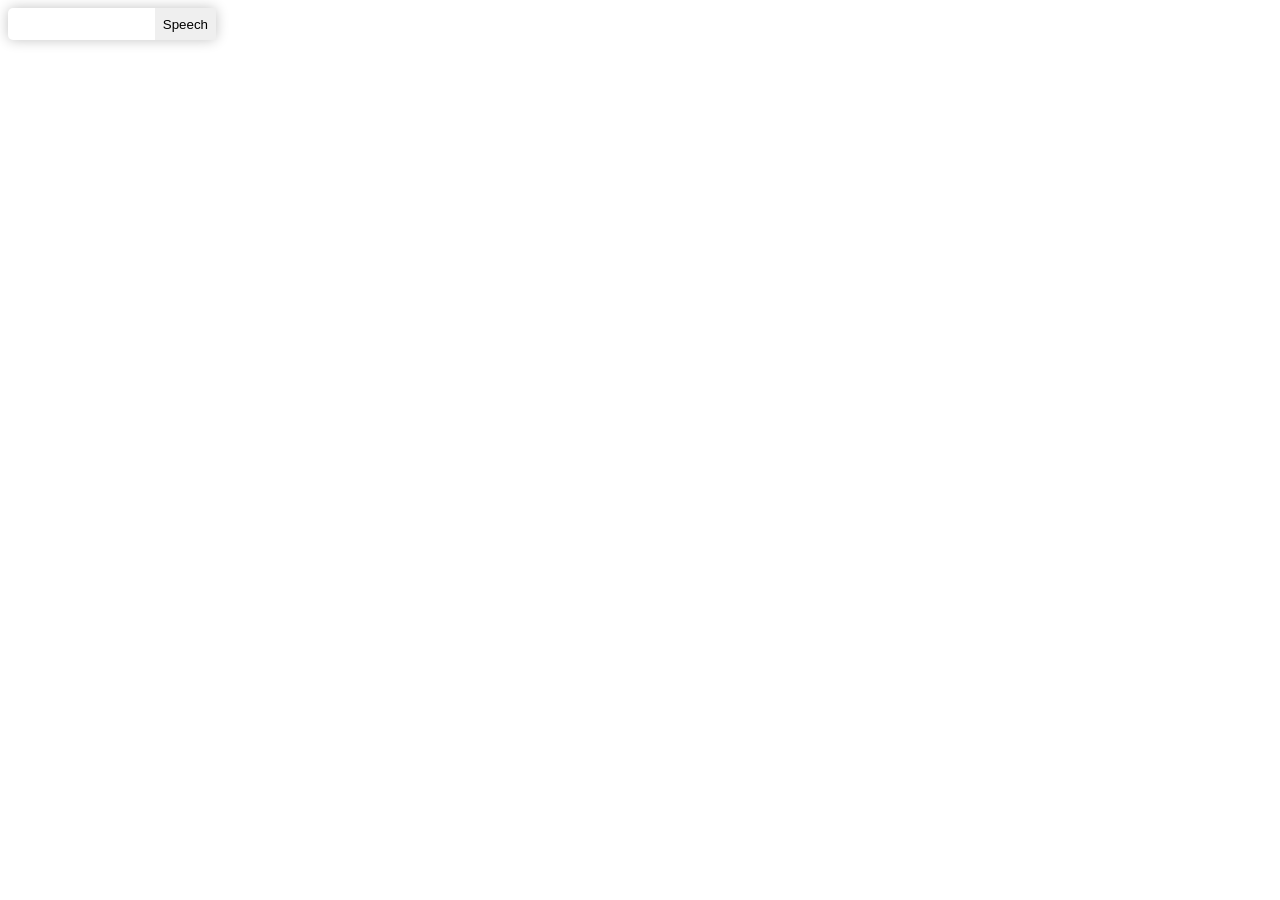
<file: speechToText/index.html>
<!DOCTYPE html>
<html>
<head>
   <title>Speech to text</title>
</head>
<body>
      <div class="speaker" style="display: flex;justify-content: space-between;width: 13rem;box-shadow: 0 0 13px #0000003d;border-radius: 5px;">
         <p id="action" style="color: grey;font-weight: 800; padding: 0; padding-left: 2rem;"></p>
         <button onclick="runSpeechRecog()" style="border: transparent;padding: 0 0.5rem;">
            Speech
         </button>
      </div>
      <h3 id="output" class="hide"></h3>
      <script>
         runSpeechRecog = () => {
            document.getElementById("output").innerHTML = "Loading text...";
            var output = document.getElementById('output');
            var action = document.getElementById('action');
            let recognization = new webkitSpeechRecognition();
            recognization.onstart = () => {
               action.innerHTML = "Listening....";
            }
            recognization.onresult = (e) => {
               var transcript = e.results[0][0].transcript;
               output.innerHTML = transcript;
               output.classList.remove("hide")
               action.innerHTML = "";
            }
            recognization.start();
         }
      </script>
   </body>
</html>
</file>
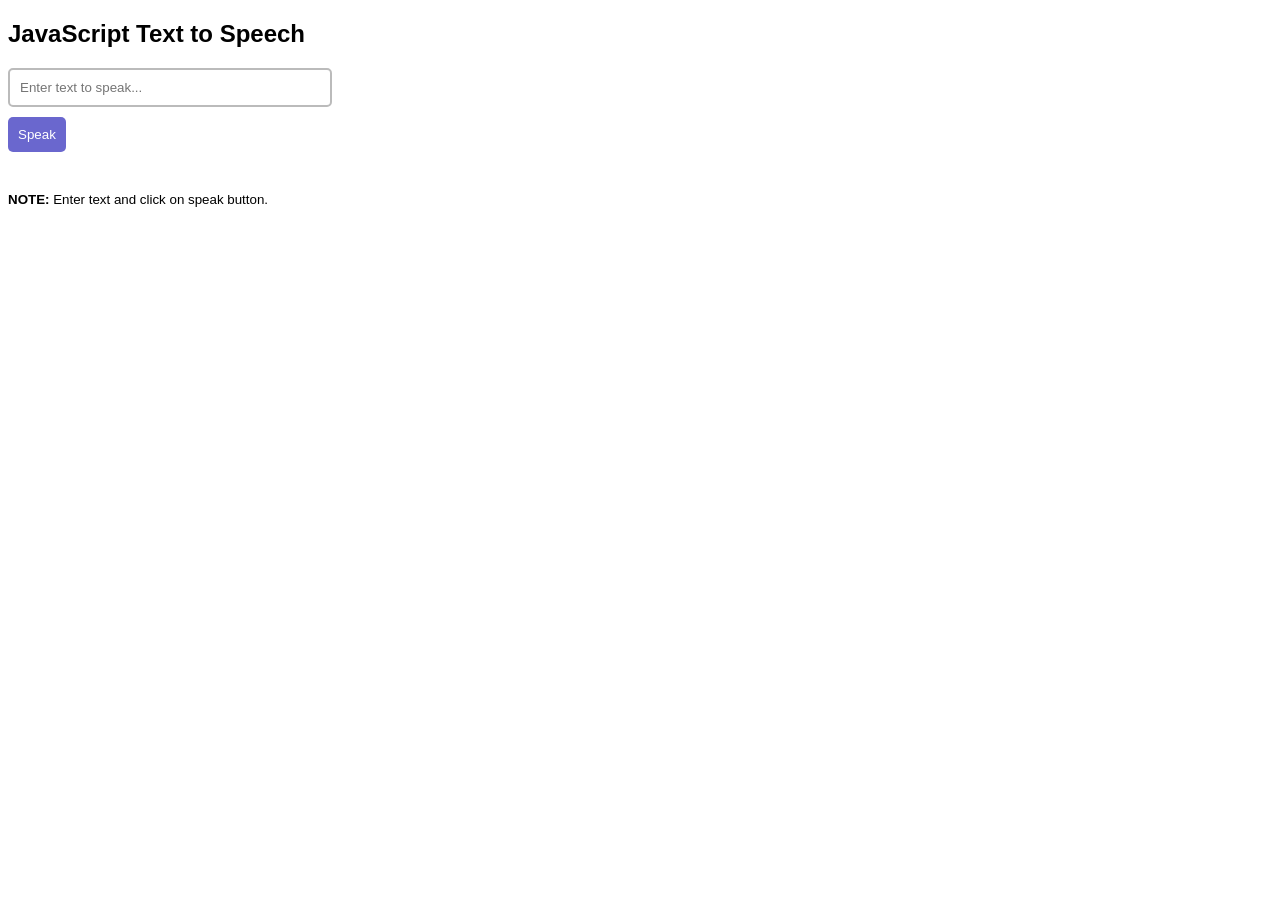
<file: textToSpeech/index.htm>
<!doctype html>
	<head>
		<style>
			/* CSS comes here */
			body {
			    font-family:arial;
			}
			input {
			    padding: 10px;
			    width: 300px;
			    border-radius: 5px;
			    border: solid 2px #BBB;
			}
			div {
			    margin:10px 0px;
			}
			button {
			    padding:10px;
			    background-color:#6a67ce;
			    color: #FFFFFF;
			    border: 0px;
			    cursor:pointer;
			    border-radius: 5px;
			}
		</style>
		<title>Pure JavaScript Text to Audio</title>
	</head>
	<body>
	    <h2>JavaScript Text to Speech</h2>
		<div><input type="text" id="text-to-speech" placeholder="Enter text to speak..."/></div>
        <div><button type="button" onclick="textToAudio()">Speak</button></div>
        <br/>
        <div><small><b>NOTE:</b> Enter text and click on speak button.</small></div>
		<script>
			/* JS comes here */
            function textToAudio() {
                let msg = document.getElementById("text-to-speech").value;
                
                let speech = new SpeechSynthesisUtterance();
                speech.lang = "en-IN";
                
                speech.text = msg;
                speech.volume = 1;
                speech.rate = 1;
                speech.pitch = 3;
                
                window.speechSynthesis.speak(speech);
            }
		</script>
	</body>
</html>

<!-- In the Web Speech API, we can convert:

Text-to-Speech using SpeechSynthesis
Speech-to-Text using SpeechRecognition
We will be using the following two interfaces to convert text to speech:

SpeechSynthesisUtterance has data of what text to be spoken and how it should be spoken(speed, pitch, lang, and voice).
SpeechSynthesis can be used to retrieve information about voices available on the device, start and pause speech, etc.
Properties in SpeechSynthesisUtterance
lang: the language of the output.
pitch: sets a pitch(the relative highness or lowness of a tone) for the output spoken words. It has a range from 0 to 2.
rate: the speed at which the text is spoken. rate ranges from 0.1 to 10.
text: The text to be spoken.
voice: which voice to be used to speak.
volume: The output volume. It ranges from 0 to 1.
Methods in SpeechSynthesis
speak: to start speaking the text
getVoices: get the available voices in the system.
pause: pause the speech
resume: resume the speech
cancel: cancel the speech -->
</file>
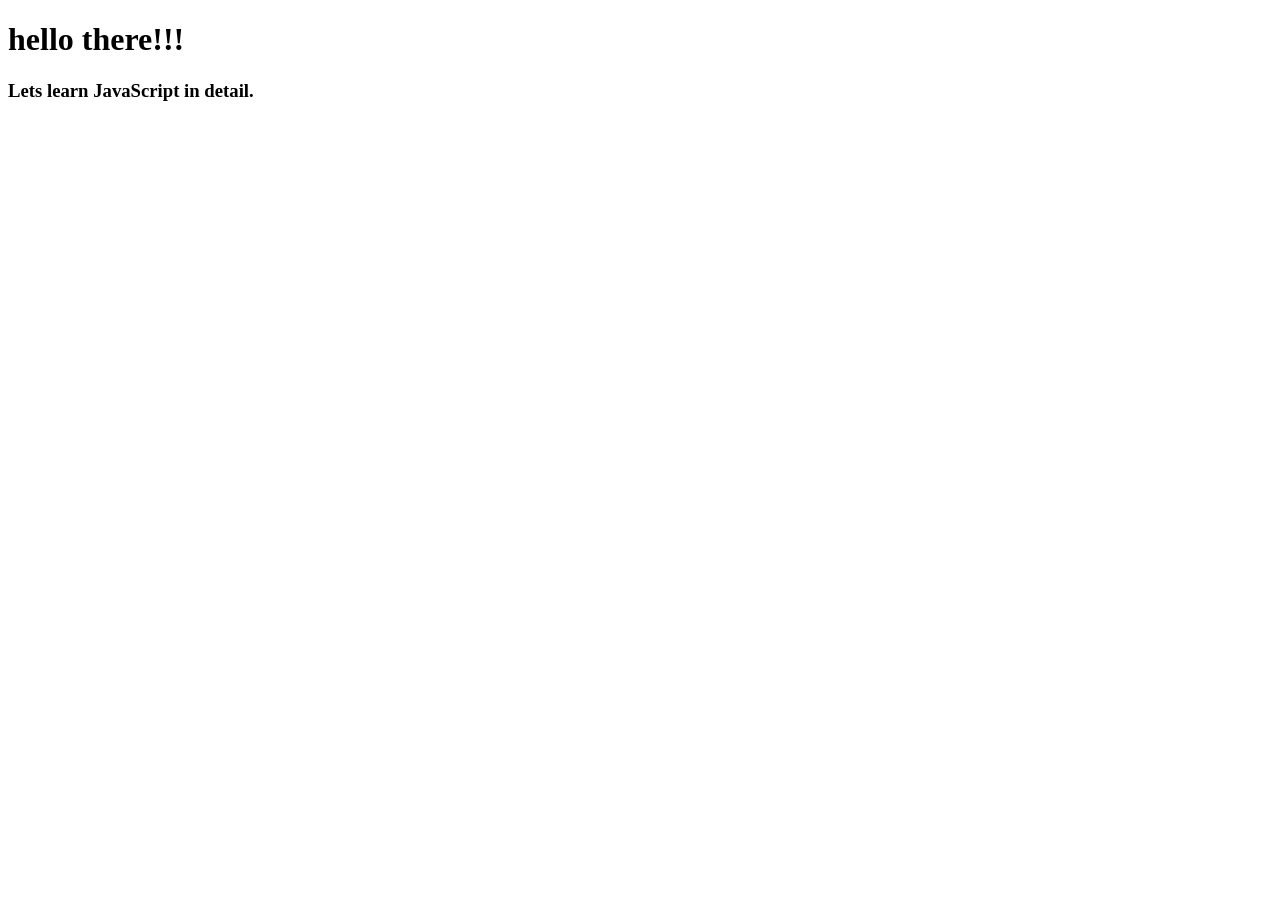
<file: js1.html>
<!DOCTYPE html>
<html lang="en">
<head>
    <meta charset="UTF-8">
    <meta http-equiv="X-UA-Compatible" content="IE=edge">
    <meta name="viewport" content="width=device-width, initial-scale=1.0">
    <title>Document</title>
</head>
<body>
    <h1>hello there!!!</h1>
    <h3>Lets learn JavaScript in detail.</h3>
  <!-- <script src="js1.js"></script> -->
    <!-- <script src="2.js"></script> -->
    <!-- <script src="function.js"></script> -->
    <script src="map.js"></script>
    <!-- <script  src="reference.js"></script> -->
    <!-- <script src="clone_array.js"></script> -->

</body>
</html>
</file>
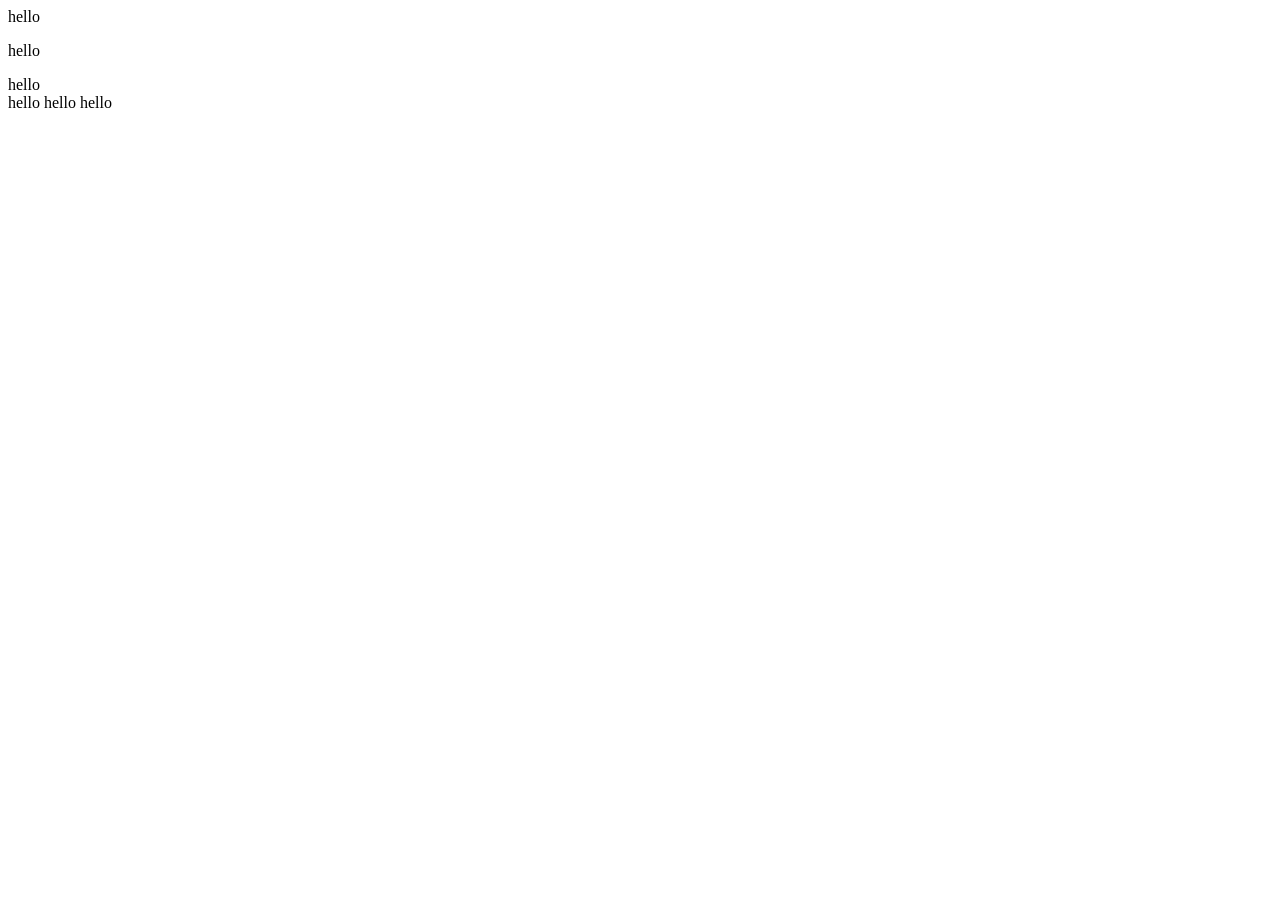
<file: HTML practice/2.html>
<!DOCTYPE html>
<html lang="en">
<head>
    <title>practice2</title>
</head>
<body>
   <!-- semantic tags = 
    ex. article tag, header
    using these tags codes looks clean, else can use div for everything.
   
   non semantic = not specified purpose to use , can add anything ex div , span tag-->



   <!-- Block-level Elements
A block-level element always starts on a new line, and the browsers automatically add some space (a margin) before and after the element.
ex p , div,table ,form, nav -->

    <div>hello</div>
   <p>hello</p>
   <div>hello</div>

<!--  Inline Elements
An inline element does not start on a new line.

An inline element only takes up as much width as necessary.

This is a <span> element inside a paragraph. -->

    
   <span>hello</span>
   <span>hello</span>
   <span>hello</span>


</body>
</html>
</file>
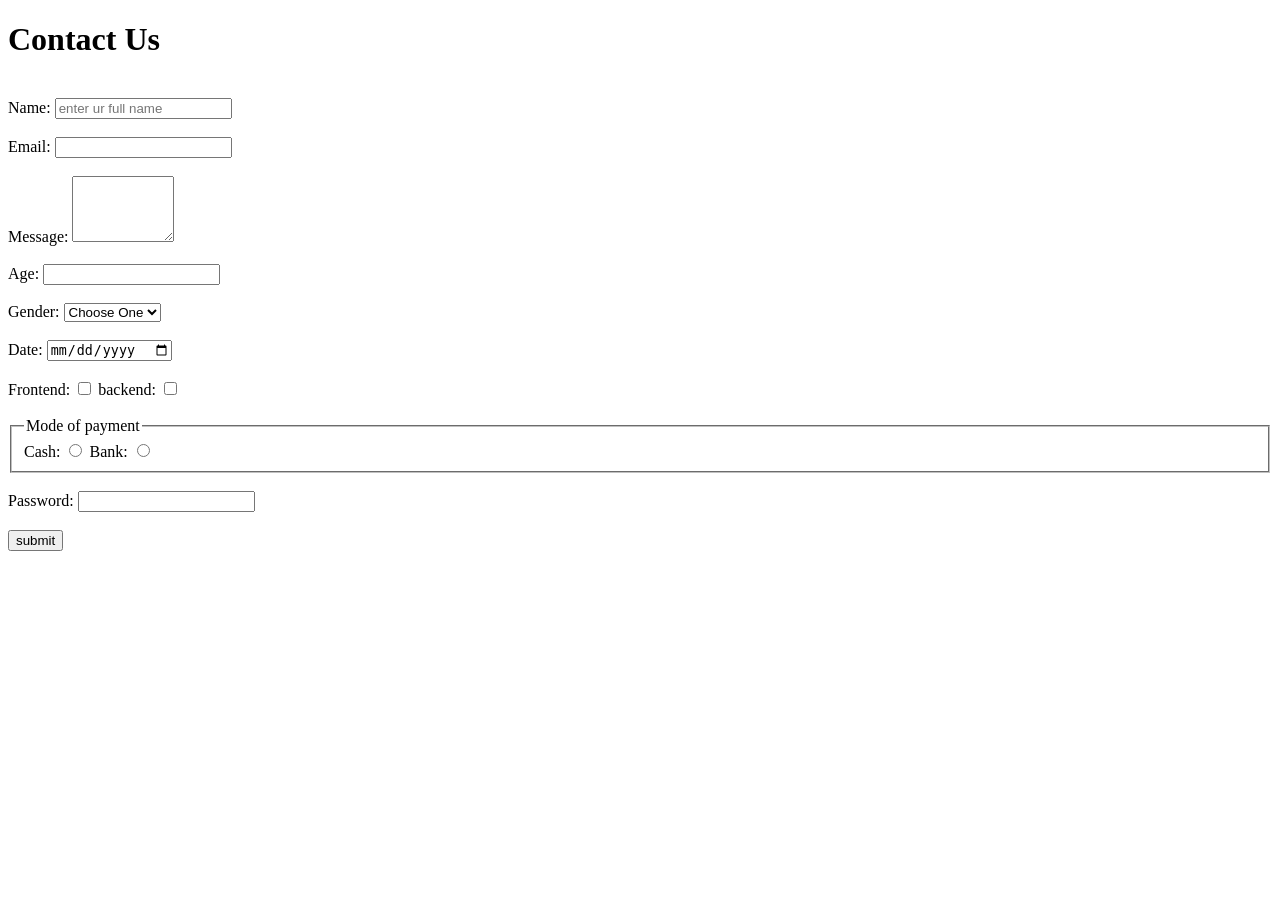
<file: HTML practice/3_form.html>
<!DOCTYPE html>
<html>
<head>
    <title>form</title>
</head>
<body>
    <h1>Contact Us</h1>
    <br>
    <form action="app.js" method="post">
        <div>Name: <input type="text" name = "username" id ="name" placeholder="enter ur full name" required></div>
        <br>

        <div>Email: <input type="email" name="mail" id="email" required></div>
        <br>
        <div>Message: <textarea name="usermessage" id="message" cols="10" rows="4"></textarea></div>
        <br>
        <div>Age: <input type="number" name="usernumber" id="number"> </div>
        <br>
        <div> Gender:
            <select>
                <option value="">Choose One</option>
                <option value="male">Male</option>
                <option value="female">Female</option>
                <option value="trans">Trans</option>
            </select>
        </div>
        <br>
        <div>Date: <input type="date" name="date" id="date"> </div>
        <br>
        <div>
            Frontend: <input type="checkbox" id="frontend" name="skills">
            backend: <input type="checkbox" id="backend" name="skills">
        </div>
        <br>
        <fieldset>
            <legend>Mode of payment</legend>
            Cash: <input type="radio" name="payment">
            Bank: <input type="radio" name="payment">
            <!-- name should be same to get selected by 1 -->
        </fieldset>
        <br>
        <div>Password: <input type="password" name="password" id="password"></div>
        <br>
        <input type="submit" value="submit">
    </form>
</body>
</html>
</file>
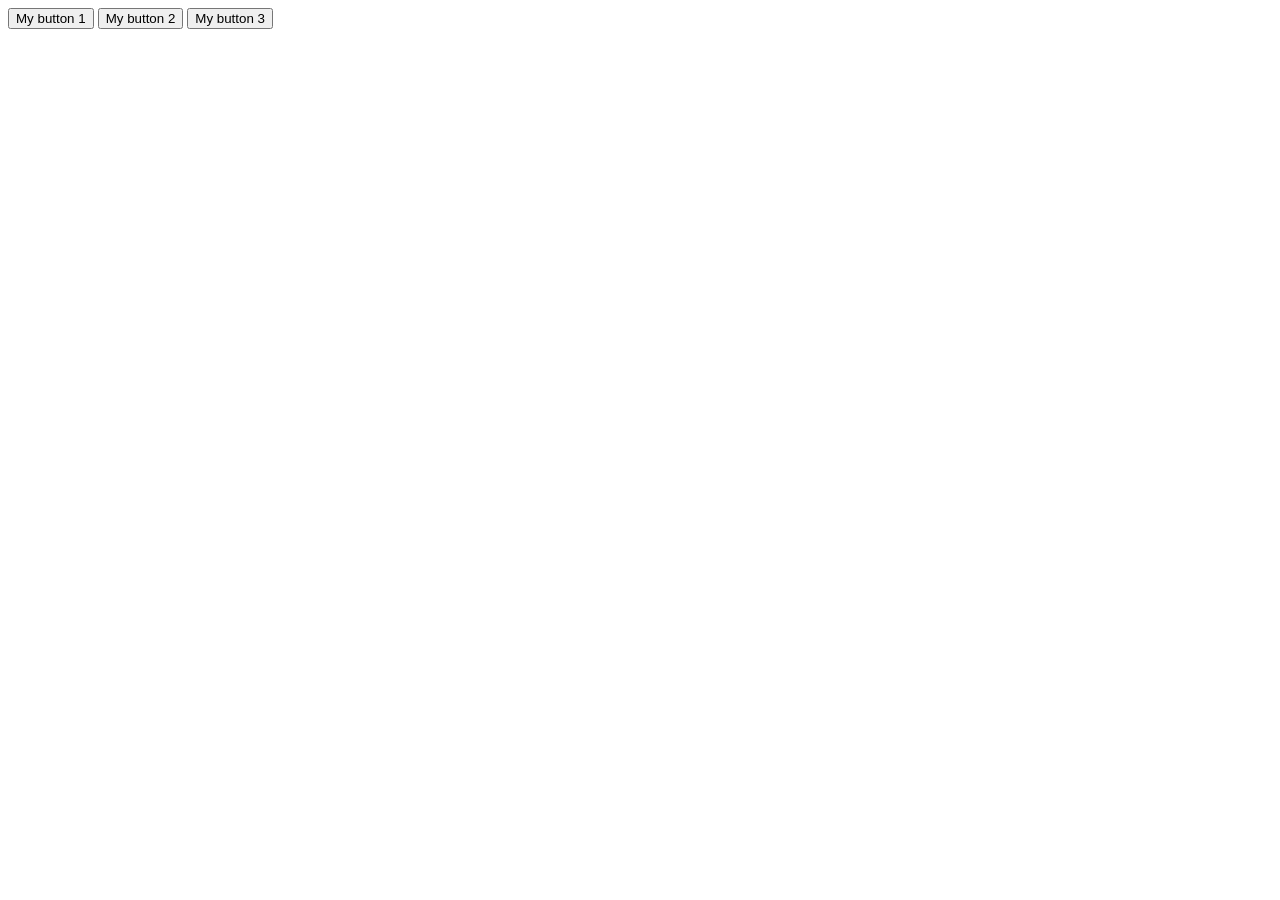
<file: JS_Part-2/dom-turorial/clickEvent.html>
<!DOCTYPE html>
<html lang="en">
  <head>
    <meta charset="UTF-8" />
    <meta http-equiv="X-UA-Compatible" content="IE=edge" />
    <meta name="viewport" content="width=device-width, initial-scale=1.0" />
    <title>Document</title>
    <!-- <script src ="119.js" defer></script> -->
    <!-- <script src ="120.js" defer></script> -->
    <!-- <script src ="121.js" defer></script> -->
    <script src ="123-keypress-mouseover.js" defer></script>

  </head>
  <body>
    <div class="my-buttons">
      <button id="one" >My button 1</button>
      <button id="two" >My button 2</button>
      <button id="three" >My button 3</button>
    </div>
  </body>
</html>
</file>
